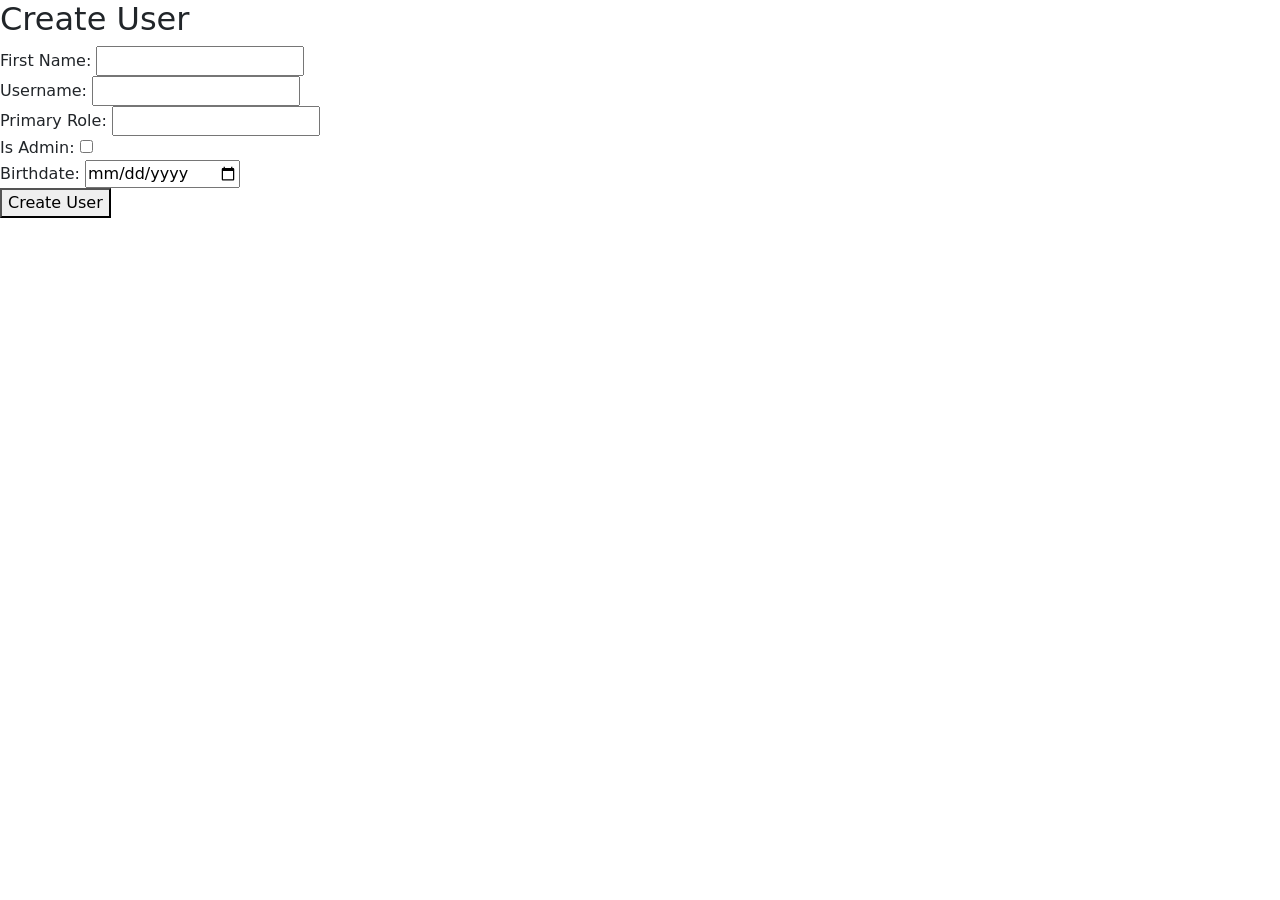
<file: src/main/resources/templates/create.html>
<!DOCTYPE html>
<html xmlns:th="http://www.thymeleaf.org">
  <head>
    <title>Create User</title>
    <link href="https://cdn.jsdelivr.net/npm/bootstrap@5.3.8/dist/css/bootstrap.min.css" rel="stylesheet" integrity="sha384-sRIl4kxILFvY47J16cr9ZwB07vP4J8+LH7qKQnuqkuIAvNWLzeN8tE5YBujZqJLB" crossorigin="anonymous">

  </head>
  <body>
    <h2>Create User</h2>

    <form th:action="@{/create}" th:object="${userDTO}" method="post" class="border-4 border-dark">
      <label>First Name:</label>
      <input type="text" th:field="*{firstName}" /><br/>

      <label>Username:</label>
      <input type="text" th:field="*{userName}" /><br/>

      <label>Primary Role:</label>
      <input type="text" th:field="*{primaryRole}" /><br/>

      <label>Is Admin:</label>
      <input type="checkbox" th:field="*{isAdmin}" /><br/>

      <label>Birthdate:</label>
      <input type="date" th:field="*{birthdate}" /><br/>

      <button type="submit">Create User</button>
    </form>

    <div th:if="${status}">
      <p th:text="${status}"></p>
    </div>

    <script src="https://code.jquery.com/jquery-3.2.1.slim.min.js" integrity="sha384-KJ3o2DKtIkvYIK3UENzmM7KCkRr/rE9/Qpg6aAZGJwFDMVNA/GpGFF93hXpG5KkN" crossorigin="anonymous"></script>
    <script src="https://cdn.jsdelivr.net/npm/popper.js@1.12.9/dist/umd/popper.min.js" integrity="sha384-ApNbgh9B+Y1QKtv3Rn7W3mgPxhU9K/ScQsAP7hUibX39j7fakFPskvXusvfa0b4Q" crossorigin="anonymous"></script>
    <script src="https://cdn.jsdelivr.net/npm/bootstrap@5.3.3/dist/js/bootstrap.min.js" integrity="sha384-JZR6Spejh4U02d8jOt6vLEHfe/JQGiRRSQQxSfFWpi1MquVdAyjUar5+76PVCmYl" crossorigin="anonymous"></script>
  </body>
</html>
</file>
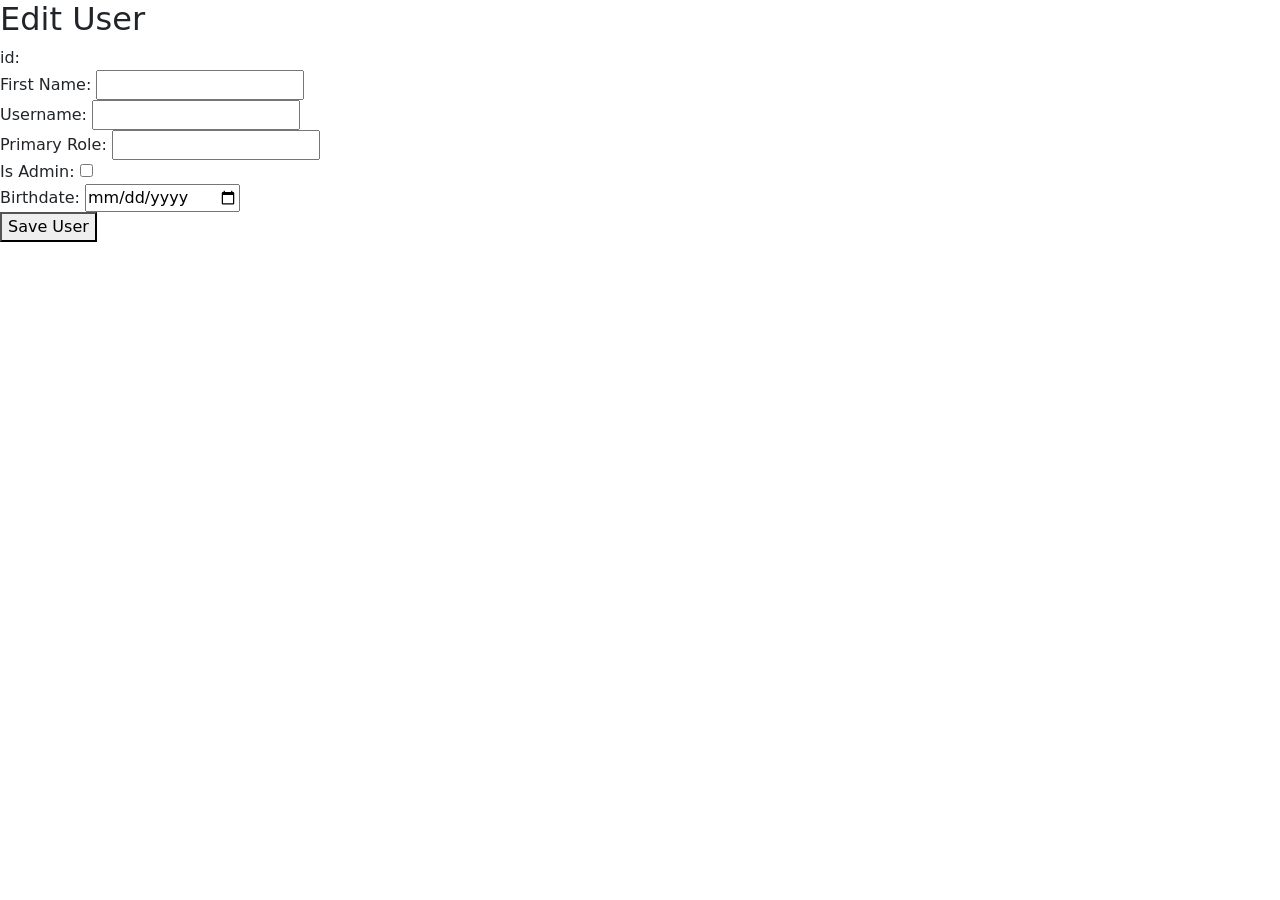
<file: src/main/resources/templates/edit.html>
<!DOCTYPE html>
<html xmlns:th="http://www.thymeleaf.org">
<head>
  <title>Edit User</title>
  <link href="https://cdn.jsdelivr.net/npm/bootstrap@5.3.8/dist/css/bootstrap.min.css" rel="stylesheet" integrity="sha384-sRIl4kxILFvY47J16cr9ZwB07vP4J8+LH7qKQnuqkuIAvNWLzeN8tE5YBujZqJLB" crossorigin="anonymous">

</head>
<body>
<h2>Edit User</h2>

<form th:action="@{/edit(id=${id})}" th:object="${userDTO}" method="post" class="border-4 border-dark">

  <label>id:</label>
  <div th:text="${id}"></div>

  <label>First Name:</label>
  <input type="text" th:field="*{firstName}" /><br/>

  <label>Username:</label>
  <input type="text" th:field="*{userName}" /><br/>

  <label>Primary Role:</label>
  <input type="text" th:field="*{primaryRole}" /><br/>

  <label>Is Admin:</label>
  <input type="checkbox" th:field="*{isAdmin}" /><br/>

  <label>Birthdate:</label>
  <input type="date" th:field="*{birthdate}" /><br/>

  <button type="submit">Save User</button>
</form>

<div th:if="${status}">
  <p th:text="${status}"></p>
</div>

<script src="https://code.jquery.com/jquery-3.2.1.slim.min.js" integrity="sha384-KJ3o2DKtIkvYIK3UENzmM7KCkRr/rE9/Qpg6aAZGJwFDMVNA/GpGFF93hXpG5KkN" crossorigin="anonymous"></script>
<script src="https://cdn.jsdelivr.net/npm/popper.js@1.12.9/dist/umd/popper.min.js" integrity="sha384-ApNbgh9B+Y1QKtv3Rn7W3mgPxhU9K/ScQsAP7hUibX39j7fakFPskvXusvfa0b4Q" crossorigin="anonymous"></script>
<script src="https://cdn.jsdelivr.net/npm/bootstrap@5.3.3/dist/js/bootstrap.min.js" integrity="sha384-JZR6Spejh4U02d8jOt6vLEHfe/JQGiRRSQQxSfFWpi1MquVdAyjUar5+76PVCmYl" crossorigin="anonymous"></script>
</body>
</html>
</file>
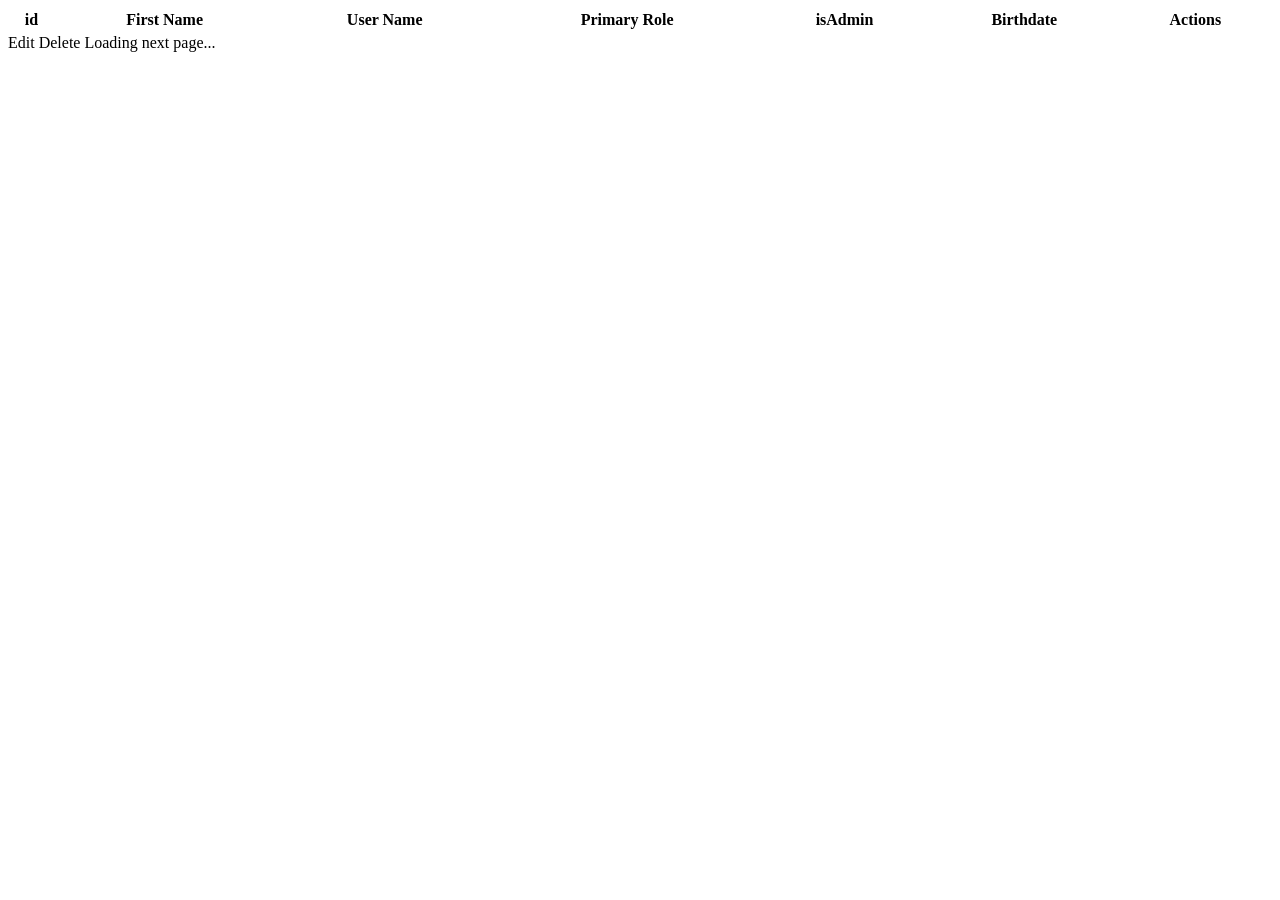
<file: src/main/resources/templates/fragments.html>
<!DOCTYPE html>
<html lang="en" xmlns:th="http://www.w3.org/1999/xhtml" xmlns:hx-on="http://www.w3.org/1999/xhtml">
<head>
    <meta charset="UTF-8">
    <title>Title</title>
</head>
<body>

    <div id="userTable" th:fragment="userTable">
        <table class="table table-sm table-secondary table-bordered border-dark border-4 text-center mx-auto" style="width:100%;">
            <thead>
                <tr class="table-primary border-dark">
                    <th class="border-dark border-2">id</th>
                    <th class="border-dark border-2">First Name</th>
                    <th class="border-dark border-2">User Name</th>
                    <th class="border-dark border-2">Primary Role</th>
                    <th class="border-dark border-2">isAdmin</th>
                    <th class="border-dark border-2">Birthdate</th>
                    <th class="border-dark border-2">Actions</th>
                </tr>
            </thead>
            <tbody>
                <tr th:hx-get="@{/tableScroll(page=${pageNumber+1})}"
                    hx-trigger="revealed"
                    hx-swap="outerHTML">
                </tr>
            </tbody>
        </table>
    </div>

    <th:block th:fragment="userRows">
        <tr th:each="user : ${users}">
            <td th:text="${user.id}"></td>
            <td th:text="${user.firstName}"></td>
            <td th:text="${user.userName}"></td>
            <td th:text="${user.primaryRole}"></td>
            <td th:text="${user.isAdmin}"></td>
            <td th:text="${user.birthdate}"></td>
            <td>
                <a th:href="@{/edit(id=${user.id})}" class="btn btn-warning">Edit</a>
                <a class="btn btn-danger"
                   th:hx-post="@{/delete(id=${user.id})}"
                   hx-target="#userTable"
                   hx-confirm="Delete this user?">Delete</a>
            </td>
        </tr>
        <tr th:if="${hasNextPage}"
            th:hx-get="@{/tableScroll(page=${pageNumber + 1})}"
            hx-trigger="revealed"
            hx-swap="outerHTML">
            <td colspan="7" class="text-center py-3">Loading next page...</td>
        </tr>
    </th:block>

</body>
</html>
</file>
